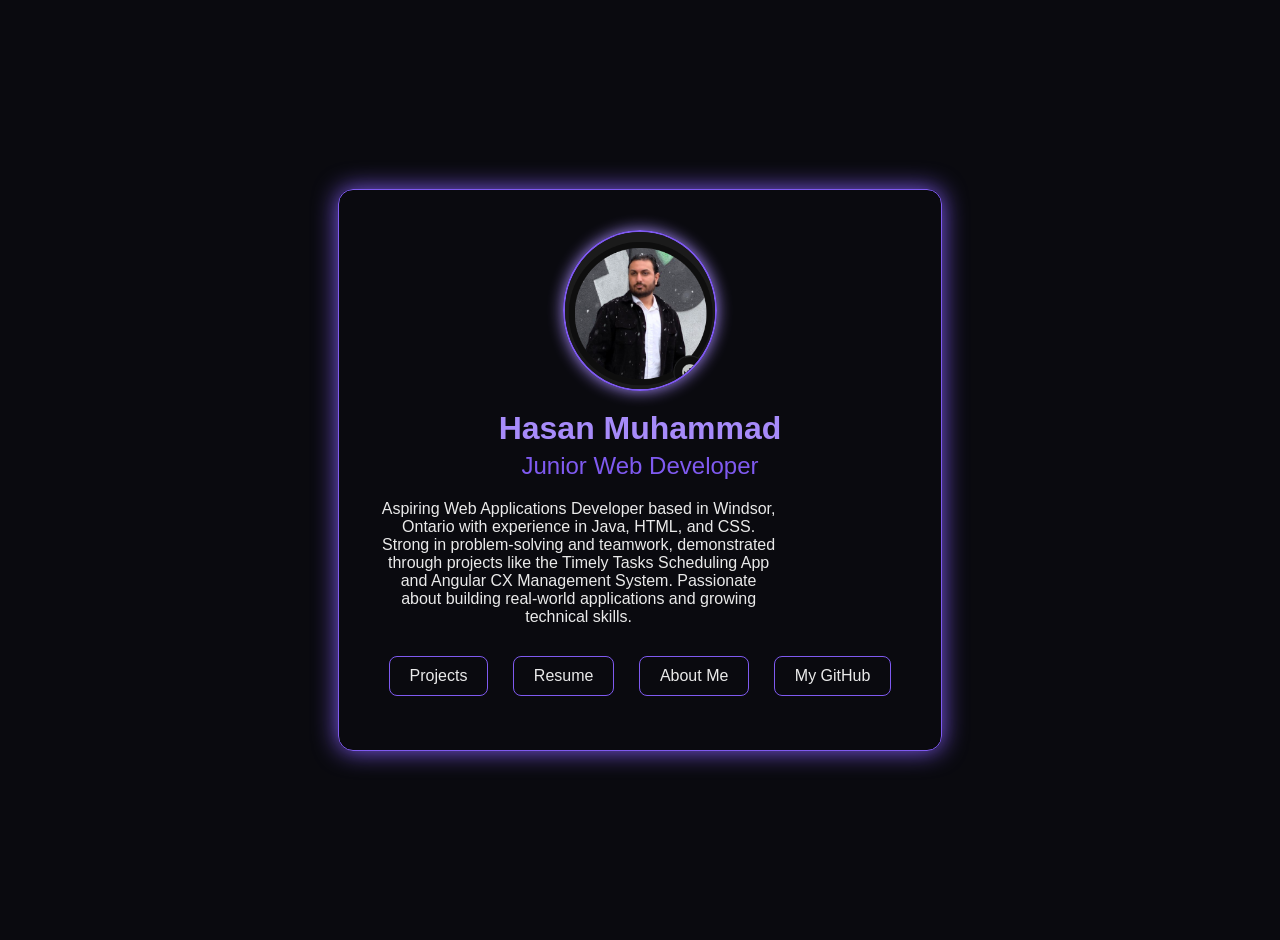
<file: index.html>
<!DOCTYPE html>
<html lang="en">
<head>
    <meta charset="UTF-8">
    <meta name="viewport" content="width=device-width, initial-scale=1.0">
    <title>Hasan Muhammad | Portfolio</title>
    <link rel="stylesheet" href="style.css">
</head>
<body>

    <div class="container">
        <img src="images/profile.png" alt="Hasan Muhammad" class="profile">

        <h1>Hasan Muhammad</h1>
        <h2>Junior Web Developer</h2>

        <p class="bio">
            Aspiring Web Applications Developer based in Windsor, Ontario with experience in Java, HTML, and CSS. 
            Strong in problem-solving and teamwork, demonstrated through projects like the Timely Tasks Scheduling App 
            and Angular CX Management System. Passionate about building real-world applications and growing technical skills.
        </p>

        <div class="buttons">
            <a href="projects.html">Projects</a>
            <a href="resume.html">Resume</a>
            <a href="about.html">About Me</a>
            <a href="https://github.com/HasanMuhammad00100" target="_blank">My GitHub</a>
        </div>
    </div>
    <script>
    // Fade out before navigating
    document.querySelectorAll("a").forEach(link => {
        if (link.hostname === window.location.hostname) {
            link.addEventListener("click", function (e) {
                e.preventDefault();
                let target = this.href;

                document.body.classList.add("fade-out");

                setTimeout(() => {
                    window.location.href = target;
                }, 400);
            });
        }
    });
</script>

</body>
</html>
</file>
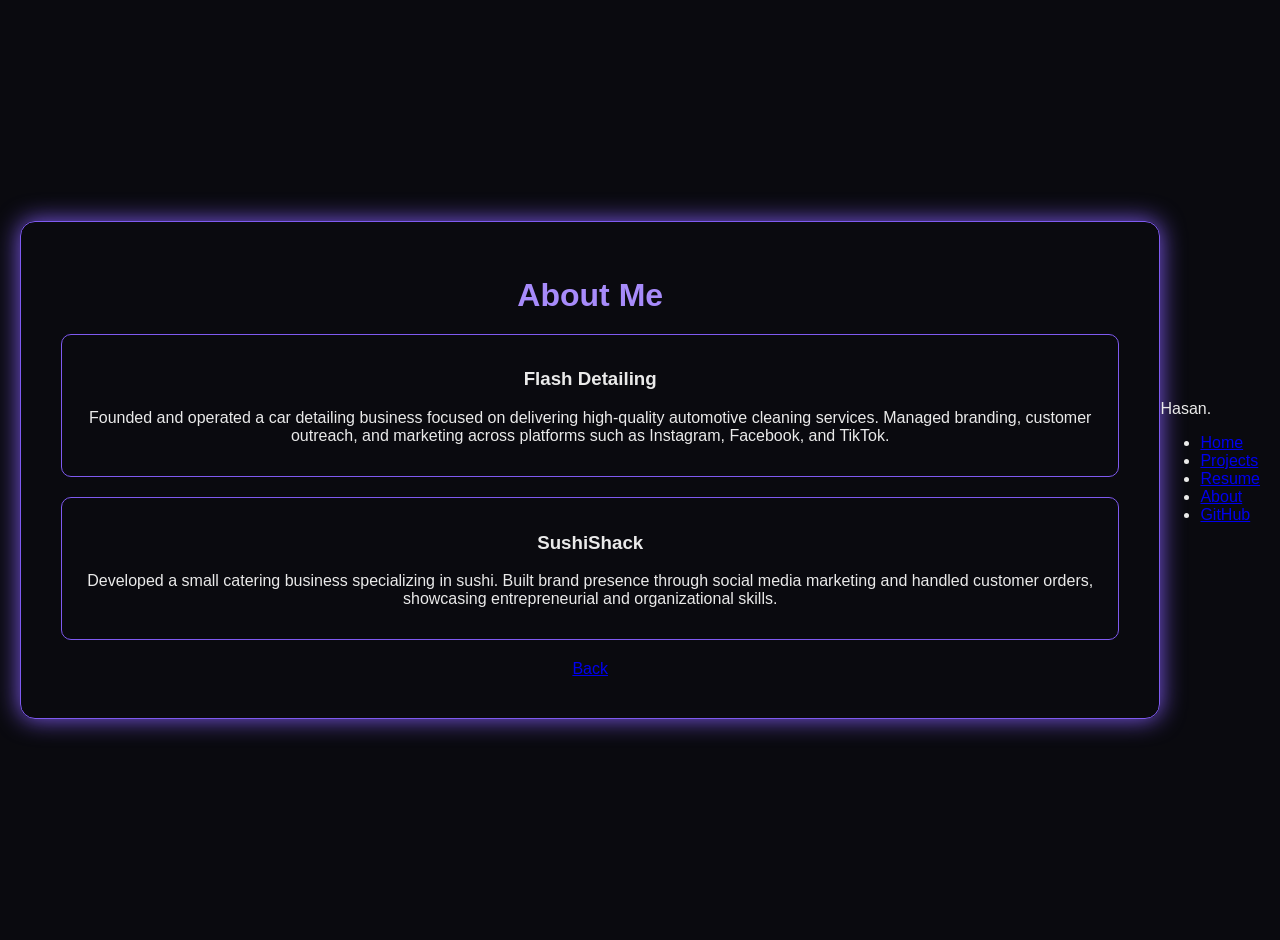
<file: about.html>
<!DOCTYPE html>
<html lang="en">
<head>
    <meta charset="UTF-8">
    <meta name="viewport" content="width=device-width, initial-scale=1.0">
    <title>About Me | Hasan Muhammad</title>
    <link rel="stylesheet" href="style.css">
</head>
<body>

    <div class="container">
        <h1>About Me</h1>

        <div class="project">
            <h3>Flash Detailing</h3>
            <p>
                Founded and operated a car detailing business focused on delivering high-quality 
                automotive cleaning services. Managed branding, customer outreach, and marketing 
                across platforms such as Instagram, Facebook, and TikTok.
            </p>
        </div>

        <div class="project">
            <h3>SushiShack</h3>
            <p>
                Developed a small catering business specializing in sushi. Built brand presence 
                through social media marketing and handled customer orders, showcasing entrepreneurial 
                and organizational skills.
            </p>
        </div>

        <a href="index.html">Back</a>
    </div>
    <script>
    // Fade out before navigating
    document.querySelectorAll("a").forEach(link => {
        if (link.hostname === window.location.hostname) {
            link.addEventListener("click", function (e) {
                e.preventDefault();
                let target = this.href;

                document.body.classList.add("fade-out");

                setTimeout(() => {
                    window.location.href = target;
                }, 400);
            });
        }
    });
</script>
<nav class="navbar">
    <div class="logo">Hasan.</div>
    <ul class="nav-links">
        <li><a href="index.html">Home</a></li>
        <li><a href="projects.html">Projects</a></li>
        <li><a href="resume.html">Resume</a></li>
        <li><a href="about.html">About</a></li>
        <li><a href="https://github.com/HasanMuhammad00100" target="_blank">GitHub</a></li>
    </ul>
</nav>

</body>
</html>
</file>
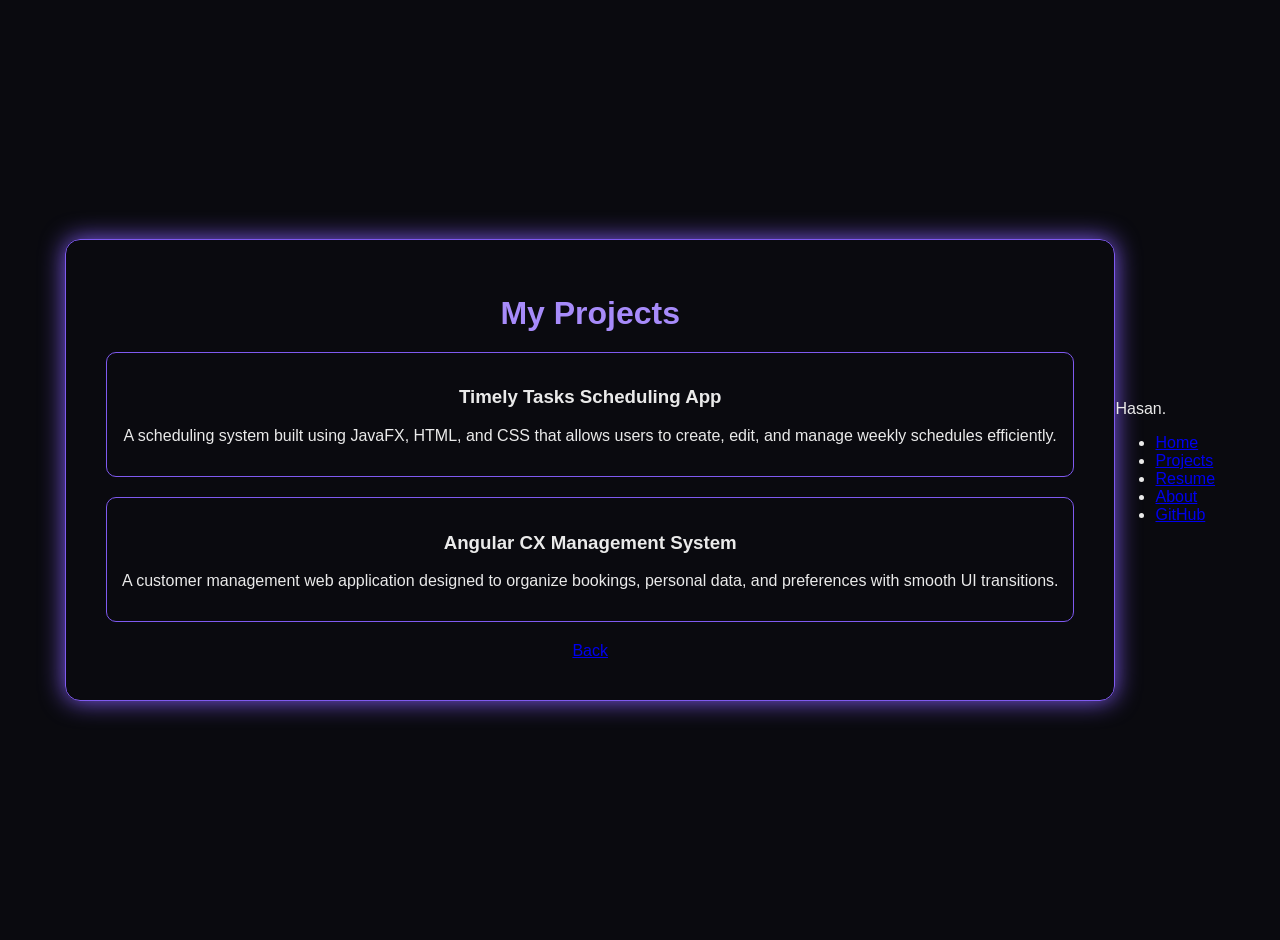
<file: projects.html>
<!DOCTYPE html>
<html lang="en">
<head>
    <meta charset="UTF-8">
    <meta name="viewport" content="width=device-width, initial-scale=1.0">
    <title>Projects | Hasan Muhammad</title>
    <link rel="stylesheet" href="style.css">
</head>
<body>

    <div class="container">
        <h1>My Projects</h1>

        <div class="project">
            <h3>Timely Tasks Scheduling App</h3>
            <p>
                A scheduling system built using JavaFX, HTML, and CSS that allows users to create, edit, 
                and manage weekly schedules efficiently.
            </p>
        </div>

        <div class="project">
            <h3>Angular CX Management System</h3>
            <p>
                A customer management web application designed to organize bookings, personal data, 
                and preferences with smooth UI transitions.
            </p>
        </div>

        <a href="index.html">Back</a>
    </div>
    <script>
    // Fade out before navigating
    document.querySelectorAll("a").forEach(link => {
        if (link.hostname === window.location.hostname) {
            link.addEventListener("click", function (e) {
                e.preventDefault();
                let target = this.href;

                document.body.classList.add("fade-out");

                setTimeout(() => {
                    window.location.href = target;
                }, 400);
            });
        }
    });
</script>
<nav class="navbar">
    <div class="logo">Hasan.</div>
    <ul class="nav-links">
        <li><a href="index.html">Home</a></li>
        <li><a href="projects.html">Projects</a></li>
        <li><a href="resume.html">Resume</a></li>
        <li><a href="about.html">About</a></li>
        <li><a href="https://github.com/HasanMuhammad00100" target="_blank">GitHub</a></li>
    </ul>
</nav>

</body>
</html>
</file>
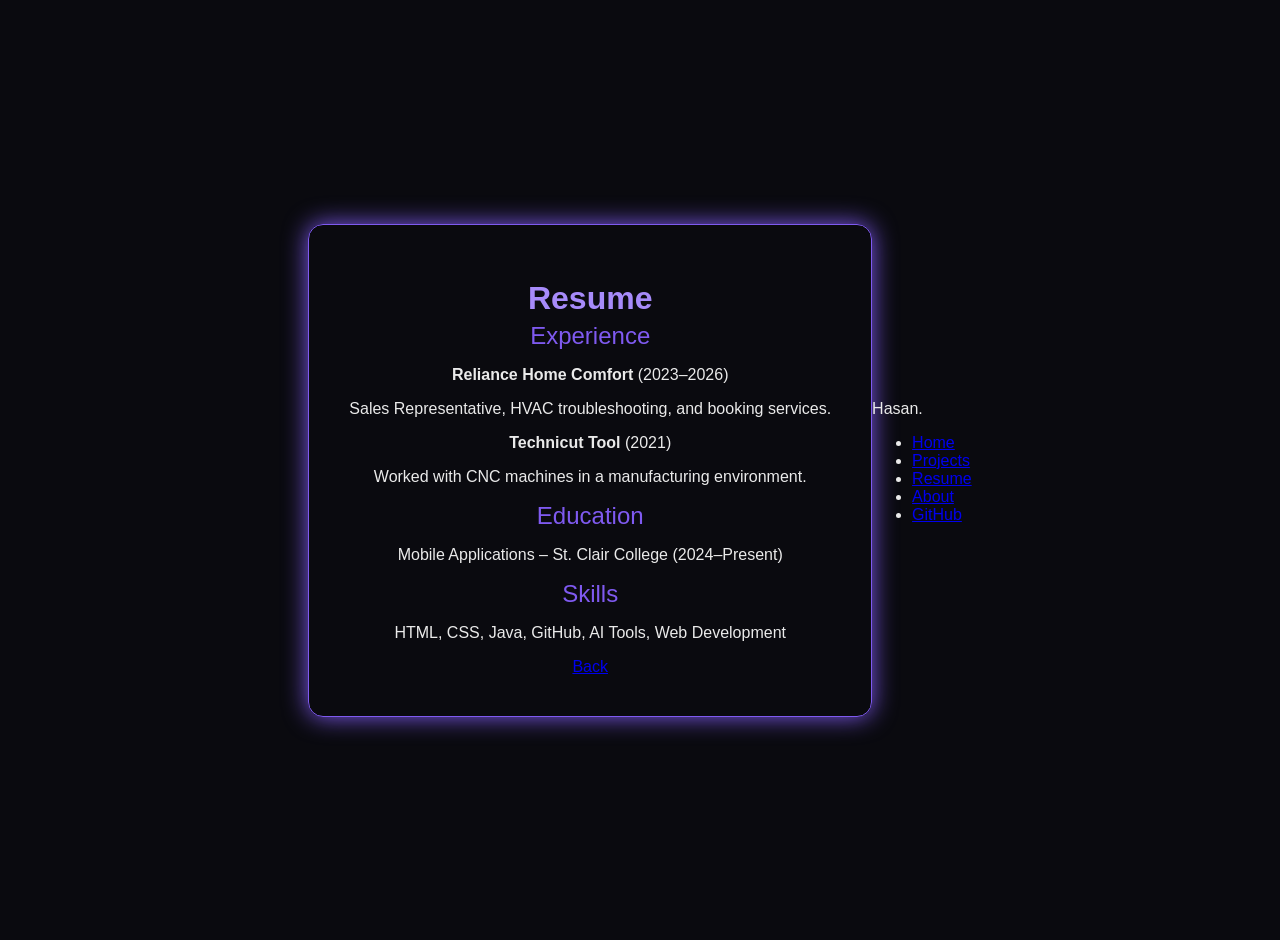
<file: resume.html>
<!DOCTYPE html>
<html lang="en">
<head>
    <meta charset="UTF-8">
    <meta name="viewport" content="width=device-width, initial-scale=1.0">
    <title>Resume | Hasan Muhammad</title>
    <link rel="stylesheet" href="style.css">
</head>
<body>

    <div class="container">
        <h1>Resume</h1>

        <h2>Experience</h2>
        <p><strong>Reliance Home Comfort</strong> (2023–2026)</p>
        <p>Sales Representative, HVAC troubleshooting, and booking services.</p>

        <p><strong>Technicut Tool</strong> (2021)</p>
        <p>Worked with CNC machines in a manufacturing environment.</p>

        <h2>Education</h2>
        <p>Mobile Applications – St. Clair College (2024–Present)</p>

        <h2>Skills</h2>
        <p>HTML, CSS, Java, GitHub, AI Tools, Web Development</p>

        <a href="index.html">Back</a>
    </div>
    <script>
    // Fade out before navigating
    document.querySelectorAll("a").forEach(link => {
        if (link.hostname === window.location.hostname) {
            link.addEventListener("click", function (e) {
                e.preventDefault();
                let target = this.href;

                document.body.classList.add("fade-out");

                setTimeout(() => {
                    window.location.href = target;
                }, 400);
            });
        }
    });
</script>
<nav class="navbar">
    <div class="logo">Hasan.</div>
    <ul class="nav-links">
        <li><a href="index.html">Home</a></li>
        <li><a href="projects.html">Projects</a></li>
        <li><a href="resume.html">Resume</a></li>
        <li><a href="about.html">About</a></li>
        <li><a href="https://github.com/HasanMuhammad00100" target="_blank">GitHub</a></li>
    </ul>
</nav>

</body>
</html>
</file>
<file: style.css>
body {
    margin: 0;
    font-family: 'Segoe UI', sans-serif;
    background-color: #0a0a0f;
    color: #eaeaea;

    display: flex;
    justify-content: center;
    align-items: center;
    min-height: 100vh;
    padding: 20px;

    opacity: 0;
    animation: fadeIn 0.6s ease-in forwards;
}

/* Fade in animation */
@keyframes fadeIn {
    from {
        opacity: 0;
    }
    to {
        opacity: 1;
    }
}

/* Container */
.container {
    text-align: center;
    padding: 40px;
    border: 1px solid #7f5af0;
    border-radius: 15px;
    box-shadow: 0 0 25px #7f5af0;
    transition: all 0.3s ease-in-out;
}

/* Container hover */
.container:hover {
    box-shadow: 0 0 40px #a78bfa;
}

/* Profile Image */
.profile {
    width: 150px;
    border-radius: 50%;
    border: 2px solid #7f5af0;
    box-shadow: 0 0 15px #a78bfa;
    transition: all 0.3s ease-in-out;
}

/* Profile hover */
.profile:hover {
    transform: scale(1.05);
    box-shadow: 0 0 25px #a78bfa;
}

/* Headings */
h1 {
    margin: 15px 0 5px;
    color: #a78bfa;
}

h2 {
    margin: 0;
    font-weight: 300;
    color: #7f5af0;
}

/* Bio */
.bio {
    margin: 20px 0;
    max-width: 400px;
}

/* Buttons */
.buttons a {
    display: inline-block;
    margin: 10px;
    padding: 10px 20px;
    color: #eaeaea;
    border: 1px solid #7f5af0;
    text-decoration: none;
    border-radius: 8px;
    position: relative;
    overflow: hidden;
    transition: all 0.3s ease-in-out;
}

/* Button hover */
.buttons a:hover {
    transform: translateY(-3px);
    background-color: #7f5af0;
    box-shadow: 0 5px 20px #a78bfa;
}

/* Project cards */
.project {
    margin: 20px 0;
    padding: 15px;
    border: 1px solid #7f5af0;
    border-radius: 10px;
    transition: transform 0.3s ease, box-shadow 0.3s ease;
}

/* Project hover */
.project:hover {
    transform: translateY(-5px);
    box-shadow: 0 10px 30px rgba(127, 90, 240, 0.5);
}

/* Fade-out animation (used in JS page transitions) */
.fade-out {
    opacity: 0;
    transition: opacity 0.4s ease-in-out;
}

/* Responsive */
@media (max-width: 600px) {
    .container {
        padding: 20px;
    }

    .bio {
        max-width: 100%;
    }
}
</file>
